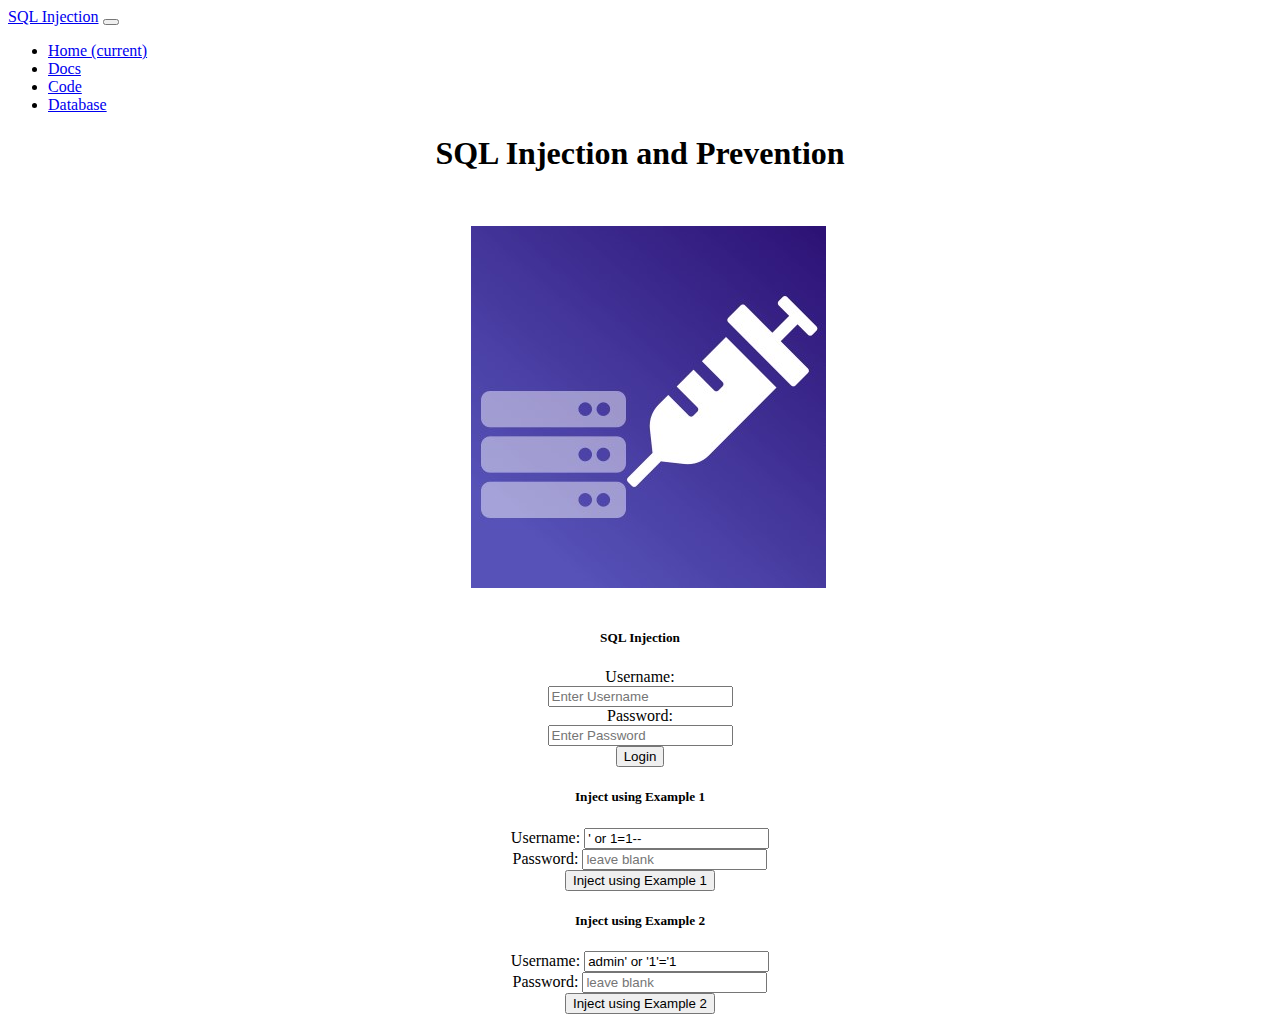
<file: SQL-Injection-main/index.html>
<!DOCTYPE html>
<html>
	<head>
		<meta charset="UTF-8">
		<meta name="viewport" content="width=device-width, initial-scale=1.0">
		<title> SQL Injection and Prevention </title>
		<link rel="icon" type="image/png"
			href="https://www.google.com/s2/favicons?domain=https://www.apachefriends.org/index.html">
	</head>
	<link rel="stylesheet" href="https://cdn.jsdelivr.net/npm/bootstrap@4.5.3/dist/css/bootstrap.min.css" integrity="sha384-TX8t27EcRE3e/ihU7zmQxVncDAy5uIKz4rEkgIXeMed4M0jlfIDPvg6uqKI2xXr2" crossorigin="anonymous">
	<link rel="stylesheet" href="./styles/style.css">
	<body>
		<div class="nav-container">
			<nav class="navbar navbar-expand-lg navbar-dark bg-dark">
			<a class="navbar-brand" href="#">SQL Injection</a>
			<button class="navbar-toggler" type="button" data-toggle="collapse" data-target="#navbarSupportedContent" aria-controls="navbarSupportedContent" aria-expanded="false" aria-label="Toggle navigation">
			<span class="navbar-toggler-icon"></span>
			</button>
		
			<div class="collapse navbar-collapse" id="navbarSupportedContent">
			<ul class="navbar-nav mr-auto">
				<li class="nav-item active">
				<a class="nav-link" href="#">Home <span class="sr-only">(current)</span></a>
				</li>
				<li class="nav-item">
				<a class="nav-link" href="view/docs.html">Docs</a>
				</li>
				<li class="nav-item">
				<a class="nav-link" href="view/code.html">Code</a>
				</li>
				<li class="nav-item">
					<a class="nav-link" href="view/database.html">Database</a>
				</li>
				
			</ul>
			</div>
			</nav>
		</div>
		<h1> SQL Injection and Prevention </h1>
		<div class="card-container">
			<div class="card mb-3" style="max-width: 540px;">
				<div class="row no-gutters">
				<div class="col-md-4">
					<img src="./content/assets/index/SQL-Injection.jpg" class="card-img" alt="Server with injection">
				</div>
				<div class="col-md-8">
					<div class="card-body">
					<h5 class="card-title">SQL Injection</h5>

					<form action="login.php" method="get">
						<label for="fname">Username:</label><br>
						<input type="text" id="uname" name="uname" placeholder="Enter Username"><br>
						<label for="lname">Password:</label><br>
						<input type="password" id="pass" name="pass" placeholder="Enter Password"><br>
						<input type="submit" id="btn" value="Login">
					</form>
					</div>
				</div>
				</div>
			</div>
		</div>
			<div class="card-deck">
				<div class="card">
							<div class="card-body">
								<h5 class="card-title">Inject using Example 1</h5>
								<p class="card-text">
									<form>
										<label for="fname">Username:</label>
										<input type="text" id="uname1" name="uname" value="' or 1=1-- "><br>
										<label for="lname">Password:</label>
										<input type="password" id="pass1" name="pass" placeholder="leave blank"><br>
										<input type="submit" id="btn" value="Inject using Example 1"  onclick="myFunction1()">
									</form>
								</p>
							</div>
				</div>
				<div class="card">
							<div class="card-body">
								<h5 class="card-title">Inject using Example 2</h5>
								<p class="card-text">
									<form>
										<label for="fname">Username:</label>
										<input type="text" id="uname2" name="uname" value="admin' or '1'='1"><br>
										<label for="lname">Password:</label>
										<input type="password" id="pass2" name="pass" placeholder="leave blank"><br>
										<input type="submit" id="btn" value="Inject using Example 2"  onclick="myFunction2()">
									</form>
								</p>
							</div>
				</div>
			</div>
		<script src="./scripts/script.js"></script>
	</body>
</html>
</file>
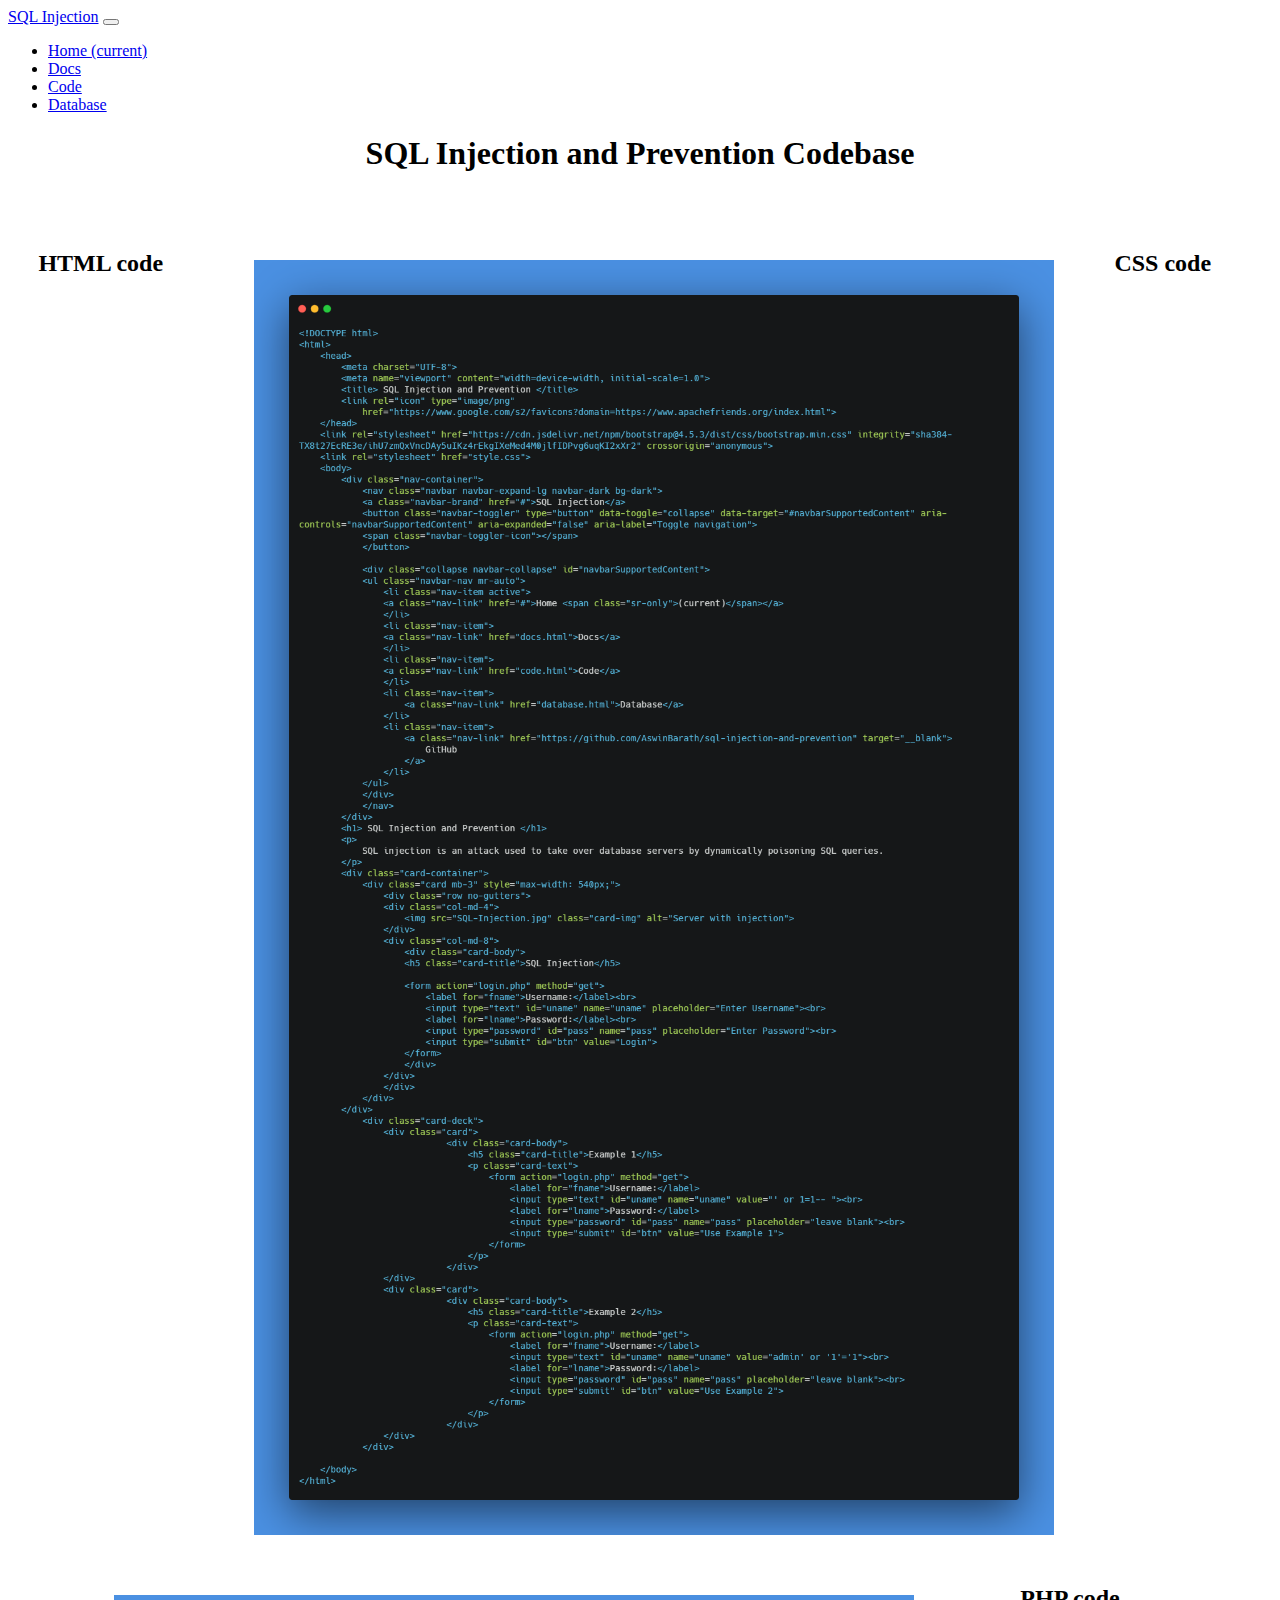
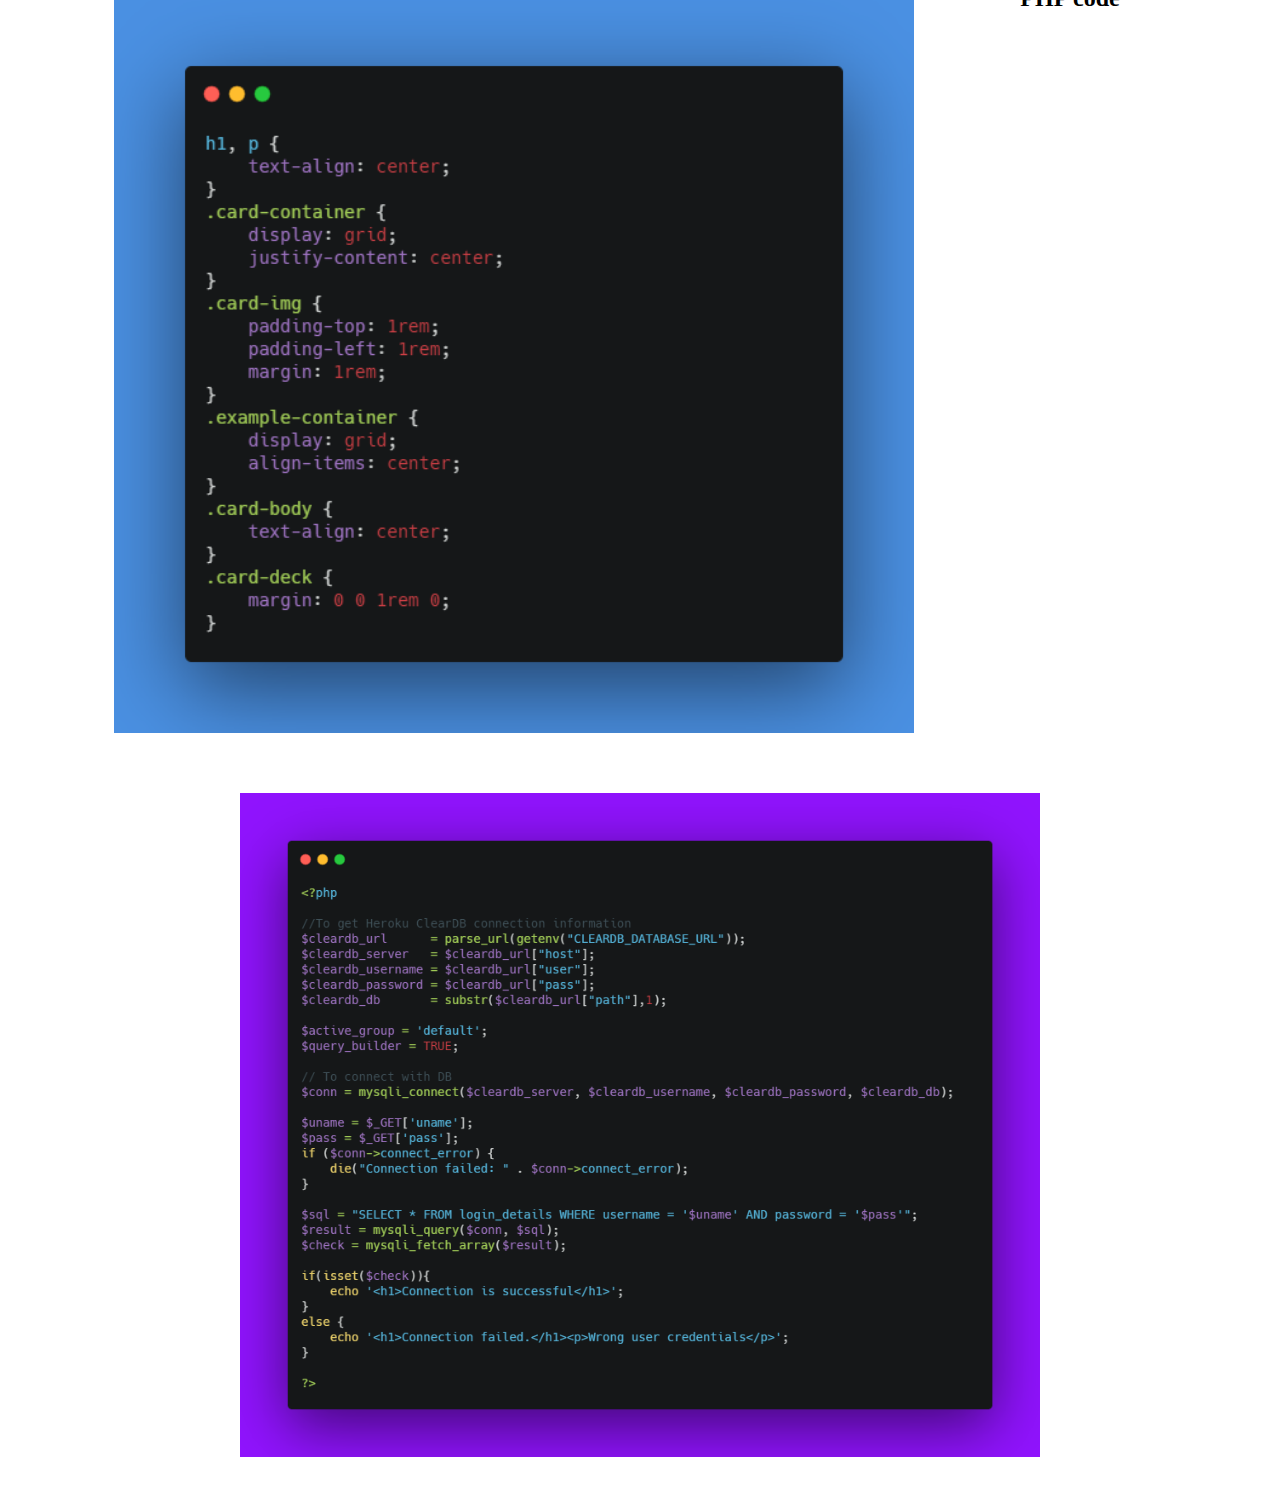
<file: SQL-Injection-main/view/code.html>
<!DOCTYPE html>
<html>
	<head>
		<meta charset="UTF-8">
		<meta name="viewport" content="width=device-width, initial-scale=1.0">
		<title> SQL Injection and Prevention </title>
		<link rel="icon" type="image/png"
			href="https://www.google.com/s2/favicons?domain=https://www.apachefriends.org/index.html">
	</head>
	<link rel="stylesheet" href="https://cdn.jsdelivr.net/npm/bootstrap@4.5.3/dist/css/bootstrap.min.css" integrity="sha384-TX8t27EcRE3e/ihU7zmQxVncDAy5uIKz4rEkgIXeMed4M0jlfIDPvg6uqKI2xXr2" crossorigin="anonymous">
	<link rel="stylesheet" href="../styles/style_code.css">
	<body>
		<div class="nav-container">
			<nav class="navbar navbar-expand-lg navbar-dark bg-dark">
			<a class="navbar-brand" href="#">SQL Injection</a>
			<button class="navbar-toggler" type="button" data-toggle="collapse" data-target="#navbarSupportedContent" aria-controls="navbarSupportedContent" aria-expanded="false" aria-label="Toggle navigation">
			<span class="navbar-toggler-icon"></span>
			</button>
		
			<div class="collapse navbar-collapse" id="navbarSupportedContent">
			<ul class="navbar-nav mr-auto">
				<li class="nav-item">
				<a class="nav-link" href="../index.html">Home <span class="sr-only">(current)</span></a>
				</li>
				<li class="nav-item">
				<a class="nav-link" href="./docs.html">Docs</a>
				</li>
				<li class="nav-item">
				<a class="nav-link" href="#">Code</a>
				</li>
				<li class="nav-item">
					<a class="nav-link" href="./database.html">Database</a>
				</li>
				
			</ul>
			</div>
			</nav>
        </div>
        
        
        <header>
            <h1> SQL Injection and Prevention Codebase</h1>
        </header>
        <br>
        <br>
        <section>
            <div class="container">
                <h2>HTML code</h2><br>
                <img src="../content/assets/code/html.png"
                    alt="HTML code">
                <h2>CSS code</h2><br>
                <img src="../content/assets/code/css.png"
                    alt="CSS code">
                <h2>PHP code</h2><br>
                <img src="../content/assets/code/php.png"
                    alt="PHP code">
            </div>
        </section>
        
	</body>
</html>
</file>
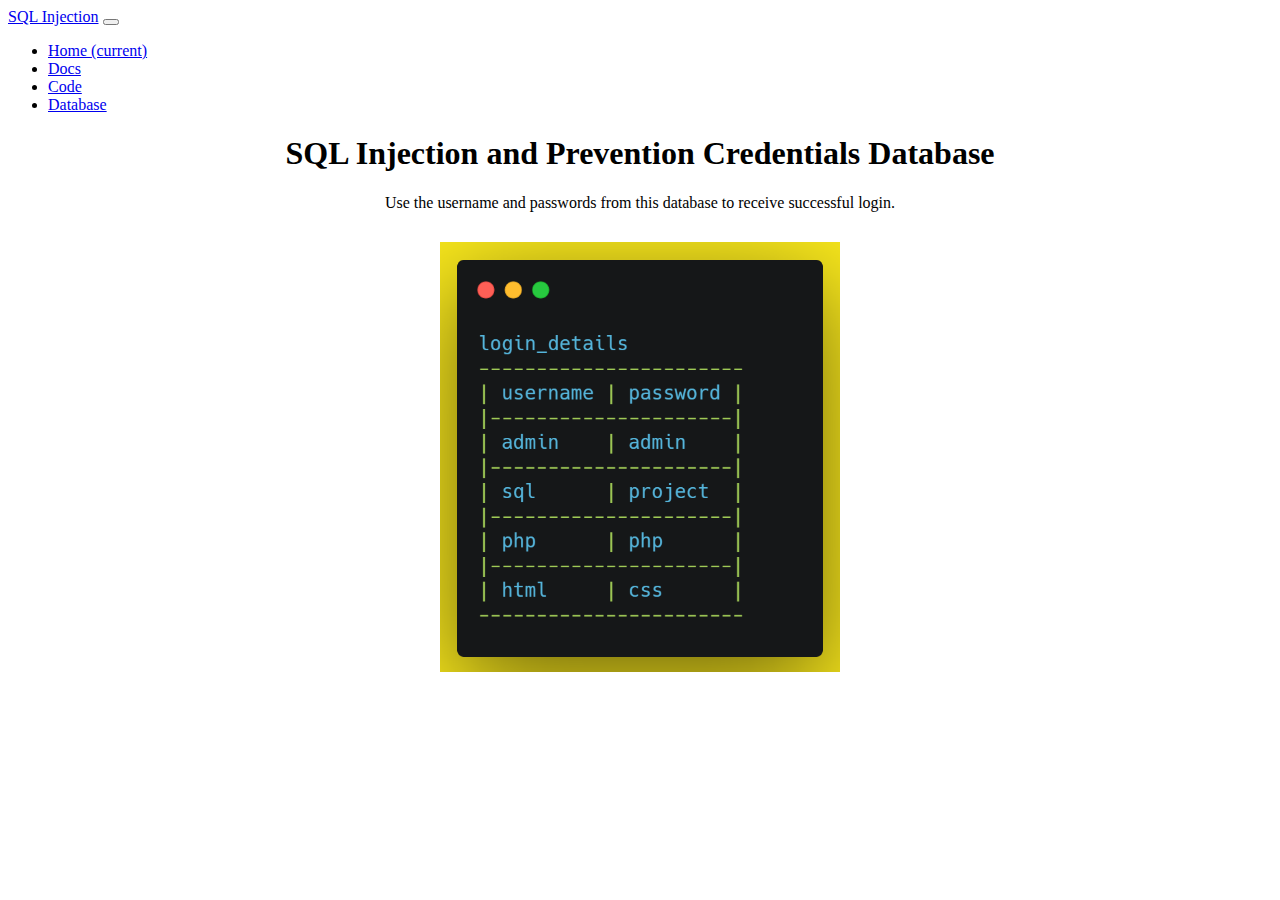
<file: SQL-Injection-main/view/database.html>
<!DOCTYPE html>
<html>
	<head>
		<meta charset="UTF-8">
		<meta name="viewport" content="width=device-width, initial-scale=1.0">
		<title> SQL Injection and Prevention </title>
		<link rel="icon" type="image/png"
			href="https://www.google.com/s2/favicons?domain=https://www.apachefriends.org/index.html">
	</head>
	<link rel="stylesheet" href="https://cdn.jsdelivr.net/npm/bootstrap@4.5.3/dist/css/bootstrap.min.css" integrity="sha384-TX8t27EcRE3e/ihU7zmQxVncDAy5uIKz4rEkgIXeMed4M0jlfIDPvg6uqKI2xXr2" crossorigin="anonymous">
	<link rel="stylesheet" href="../styles/style_database.css">
	<body>
		<div class="nav-container">
			<nav class="navbar navbar-expand-lg navbar-dark bg-dark">
			<a class="navbar-brand" href="#">SQL Injection</a>
			<button class="navbar-toggler" type="button" data-toggle="collapse" data-target="#navbarSupportedContent" aria-controls="navbarSupportedContent" aria-expanded="false" aria-label="Toggle navigation">
			<span class="navbar-toggler-icon"></span>
			</button>
		
			<div class="collapse navbar-collapse" id="navbarSupportedContent">
			<ul class="navbar-nav mr-auto">
				<li class="nav-item">
				<a class="nav-link" href="../index.html">Home <span class="sr-only">(current)</span></a>
				</li>
				<li class="nav-item">
				<a class="nav-link" href="./docs.html">Docs</a>
				</li>
				<li class="nav-item">
				<a class="nav-link" href="./code.html">Code</a>
				</li>
				<li class="nav-item">
					<a class="nav-link" href="#">Database</a>
				</li>
				
			</ul>
			</div>
			</nav>
		</div>
		<h1> SQL Injection and Prevention Credentials Database</h1>
		<p>
			Use the username and passwords from this database to receive successful login.
        </p>
        <img src="../content/assets/database/database.png">
	</body>
</html>
</file>
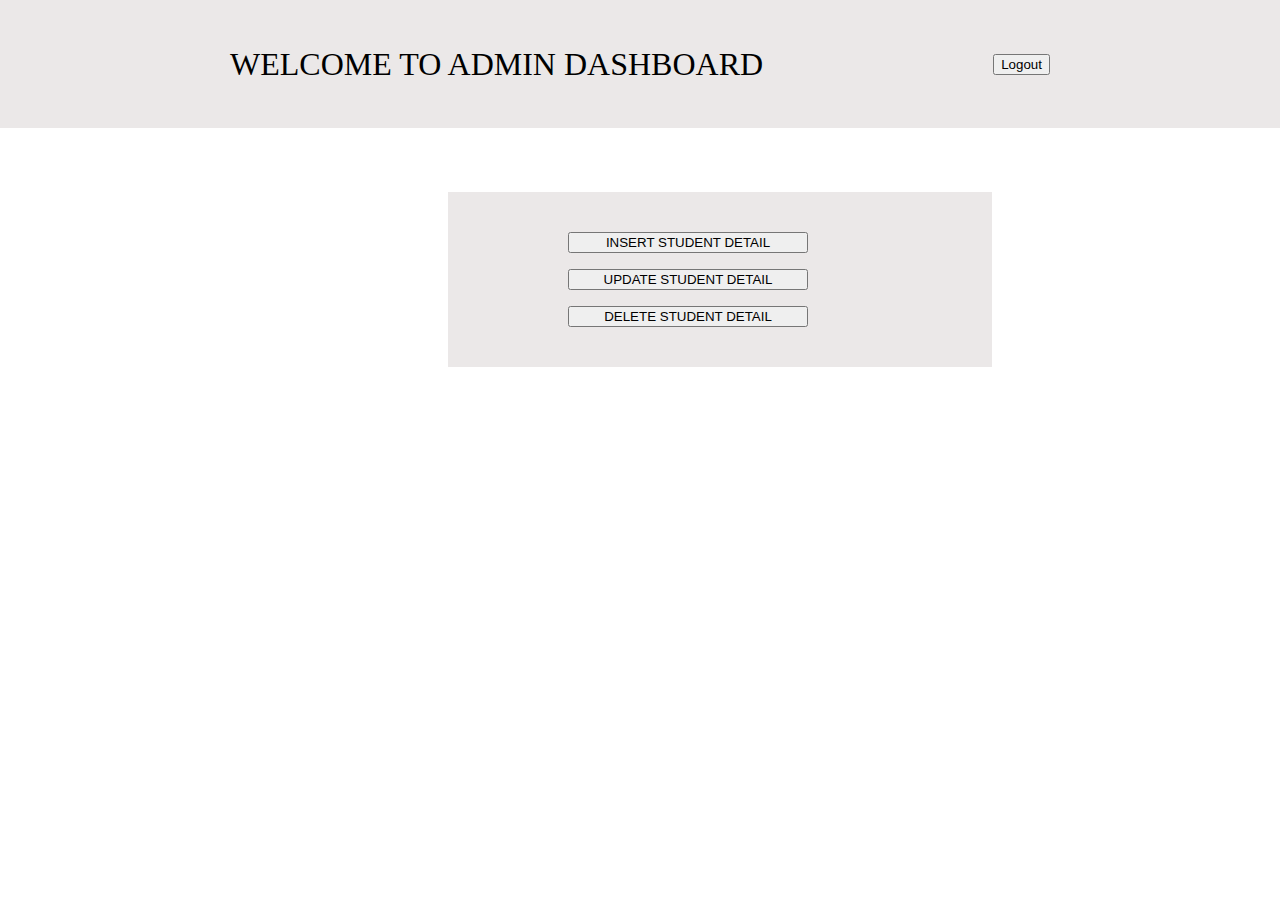
<file: SQL injection UI/UI design/dashboardPage/dashboardPage.html>
<!DOCTYPE html>
<html lang="en">
<head>
    <meta charset="UTF-8">
    <meta http-equiv="X-UA-Compatible" content="IE=edge">
    <meta name="viewport" content="width=device-width, initial-scale=1.0">
    <title>Document</title>
    <link href="https://cdn.jsdelivr.net/npm/bootstrap@5.1.3/dist/css/bootstrap.min.css" rel="stylesheet" integrity="sha384-1BmE4kWBq78iYhFldvKuhfTAU6auU8tT94WrHftjDbrCEXSU1oBoqyl2QvZ6jIW3" crossorigin="anonymous">
    <link rel="stylesheet" href="dashboardPage.style.css">
</head>
<body>
    <div class="header">
        <div class="header-content"><p>WELCOME TO ADMIN DASHBOARD</p></div>
        <div class="logout-button"><button type="button" onclick="location.href='http://localhost/sql-injection-manav/SQL-Injection-main/'"class="btn btn-success">Logout</button></div>
    </div>
    <div class="main">
        <form  method="get" action="dashboardPageInsert.php">
            <div class="insert"><button type="submit" name="insert" value="insert"class="btn btn-primary">INSERT STUDENT DETAIL</button></div>
        </form>
        
        <form action="dashboardPageUpdate.php" method="get">
            <div class="update"><button type="submit" name="update" value="update" class="btn btn-primary">UPDATE STUDENT DETAIL</button></div>
        </form>
    
        <form action="dashboardPageDelete.php" method="get">
            <div class="delete"><button type="submit" name="delete" value="delete"class="btn btn-primary">DELETE STUDENT DETAIL</button></div> 
    
        </form>
    </div>
    

</body>

</html>
</file>
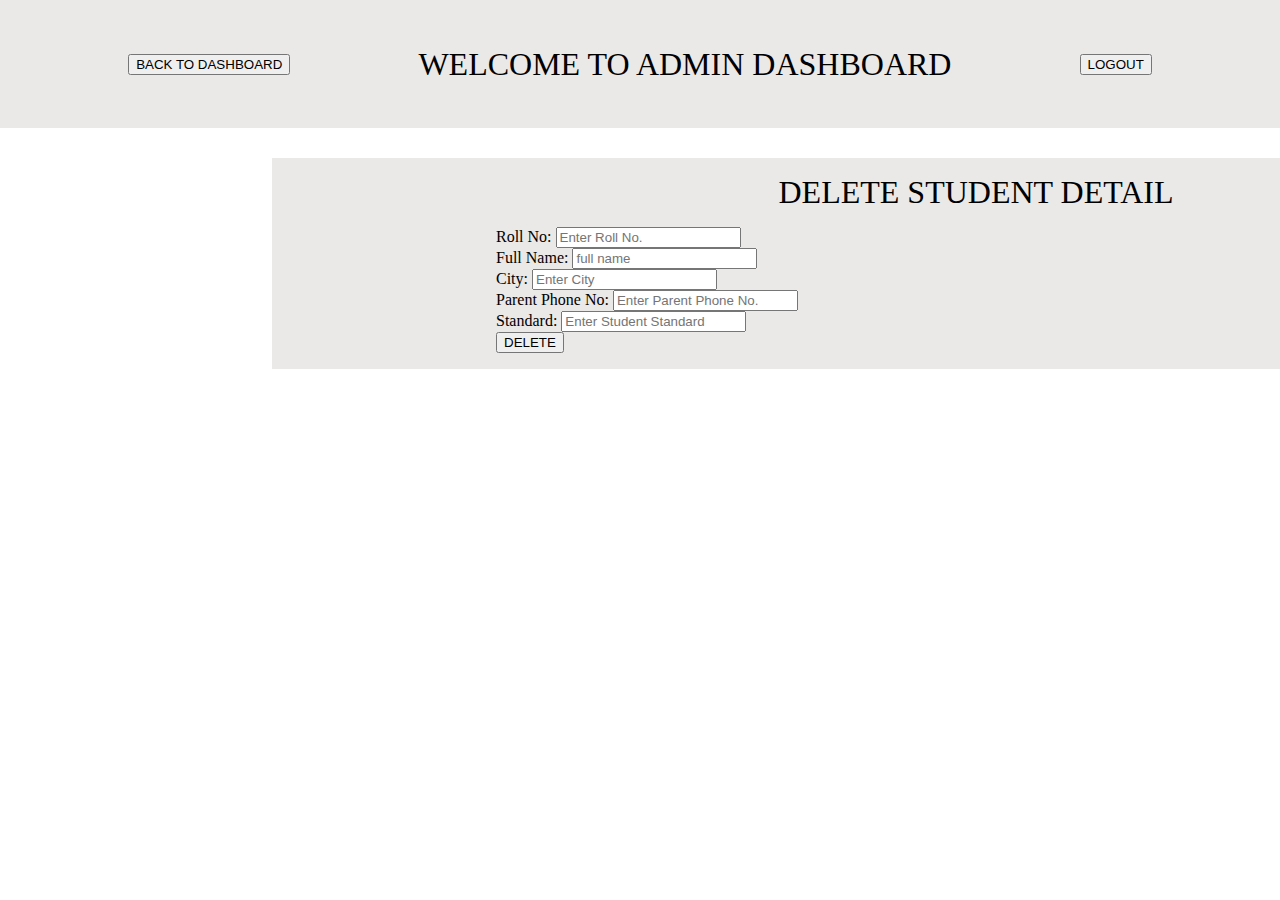
<file: SQL injection UI/UI design/deletePage/deleteStudentDetail.html>
<!DOCTYPE html>
<html lang="en">
<head>
    <meta charset="UTF-8">
    <meta http-equiv="X-UA-Compatible" content="IE=edge">
    <meta name="viewport" content="width=device-width, initial-scale=1.0">
    <title>Document</title>
    <link href="https://cdn.jsdelivr.net/npm/bootstrap@5.1.3/dist/css/bootstrap.min.css" rel="stylesheet" integrity="sha384-1BmE4kWBq78iYhFldvKuhfTAU6auU8tT94WrHftjDbrCEXSU1oBoqyl2QvZ6jIW3" crossorigin="anonymous">
    <link rel="stylesheet" href="deleteStudentDetail.style.css">
</head>
<body>
    <div class="header">
        <div class="dashboard-return-button"><button type="button" onclick="location.href='http://localhost/sql-injection-manav/SQL%20injection%20UI/UI%20design/dashboardPage/dashboardPage.html'" class="btn btn-success">BACK TO DASHBOARD</button></div>
        <div class="header-content"><p>WELCOME TO ADMIN DASHBOARD</p></div>
        <div class="logout-button"><button type="button" onclick="location.href='http://localhost/sql-injection-manav/SQL-Injection-main/'" class="btn btn-success">LOGOUT</button></div>
    </div>
    <div class="main">
        <div class="content">DELETE STUDENT DETAIL</div>
        <form action="deleteStudentDetails.php" method="get">
            <div class="mb-3">
                <label for="exampleFormControlInput1" class="form-label">Roll No:</label>
                <input type="text" name="rollno" class="form-control" id="exampleFormControlInput1" placeholder="Enter Roll No.">
            </div>
            <div class="mb-3">
                <label for="exampleFormControlInput1" class="form-label">Full Name:</label>
                <input type="text" class="form-control" name="name" id="exampleFormControlInput1" placeholder="full name">
            </div>
            <div class="mb-3">
                <label for="exampleFormControlInput1" class="form-label">City:</label>
                <input type="text" class="form-control" name="city" id="exampleFormControlInput1" placeholder="Enter City">
            </div>
            <div class="mb-3">
                <label for="exampleFormControlInput1" class="form-label">Parent Phone No:</label>
                <input type="number" class="form-control" name="phoneno" id="exampleFormControlInput1" placeholder="Enter Parent Phone No.">
            </div>
            <div class="mb-3">
                <label for="exampleFormControlInput1" class="form-label">Standard:</label>
                <input type="number" class="form-control" name="standard" id="exampleFormControlInput1" placeholder="Enter Student Standard">
            </div>
        
            <div class="insert-button"><button type="submit" class="btn btn-success">DELETE</button></div>
        </form>
    </div>
</body>
</html>
</file>
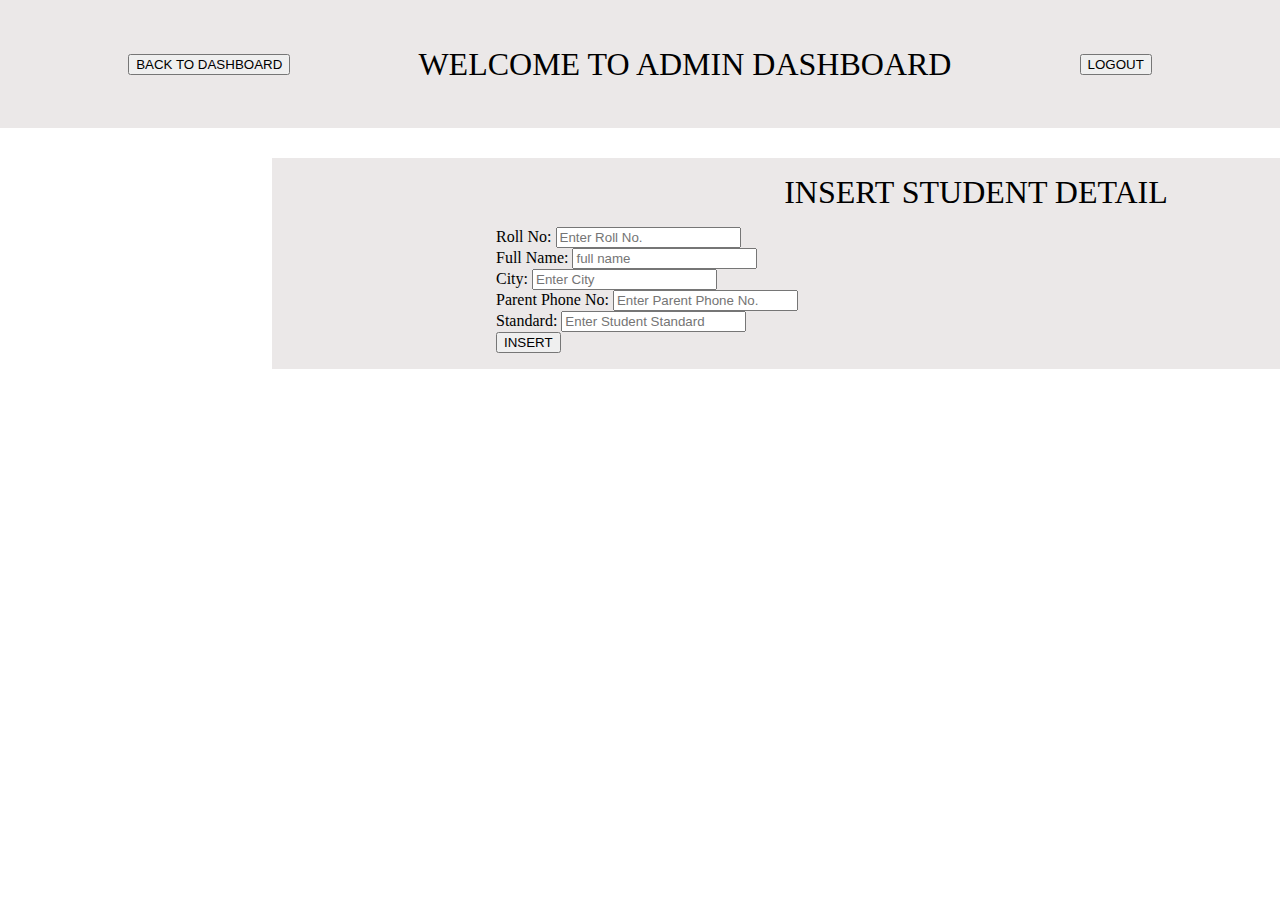
<file: SQL injection UI/UI design/insertPage/insertStudentDetailPage.html>
<!DOCTYPE html>
<html lang="en">
<head>
    <meta charset="UTF-8">
    <meta http-equiv="X-UA-Compatible" content="IE=edge">
    <meta name="viewport" content="width=device-width, initial-scale=1.0">
    <title>Document</title>
    <!-- CSS only -->
    <link href="https://cdn.jsdelivr.net/npm/bootstrap@5.1.3/dist/css/bootstrap.min.css" rel="stylesheet" integrity="sha384-1BmE4kWBq78iYhFldvKuhfTAU6auU8tT94WrHftjDbrCEXSU1oBoqyl2QvZ6jIW3" crossorigin="anonymous">
    <link rel="stylesheet" href="insertStudentDetail.style.css">
</head>
<body>
    <div class="header">
        <div class="dashboard-return-button"><button type="button" class="btn btn-success">BACK TO DASHBOARD</button></div>
        <div class="header-content"><p>WELCOME TO ADMIN DASHBOARD</p></div>
        <div class="logout-button"><button type="button" class="btn btn-success">LOGOUT</button></div>
    </div>
    <div class="main">
        <div class="content">INSERT STUDENT DETAIL</div>
        <div class="mb-3">
            <label for="exampleFormControlInput1" class="form-label">Roll No:</label>
            <input type="text" class="form-control" id="exampleFormControlInput1" placeholder="Enter Roll No.">
        </div>
        <div class="mb-3">
            <label for="exampleFormControlInput1" class="form-label">Full Name:</label>
            <input type="text" class="form-control" id="exampleFormControlInput1" placeholder="full name">
        </div>
        <div class="mb-3">
            <label for="exampleFormControlInput1" class="form-label">City:</label>
            <input type="text" class="form-control" id="exampleFormControlInput1" placeholder="Enter City">
        </div>
        <div class="mb-3">
            <label for="exampleFormControlInput1" class="form-label">Parent Phone No:</label>
            <input type="number" class="form-control" id="exampleFormControlInput1" placeholder="Enter Parent Phone No.">
        </div>
        <div class="mb-3">
            <label for="exampleFormControlInput1" class="form-label">Standard:</label>
            <input type="text" class="form-control" id="exampleFormControlInput1" placeholder="Enter Student Standard">
        </div>
    
        <div class="insert-button"><button type="button" class="btn btn-success">INSERT</button></div>
    </div>
</body>
</html>
</file>
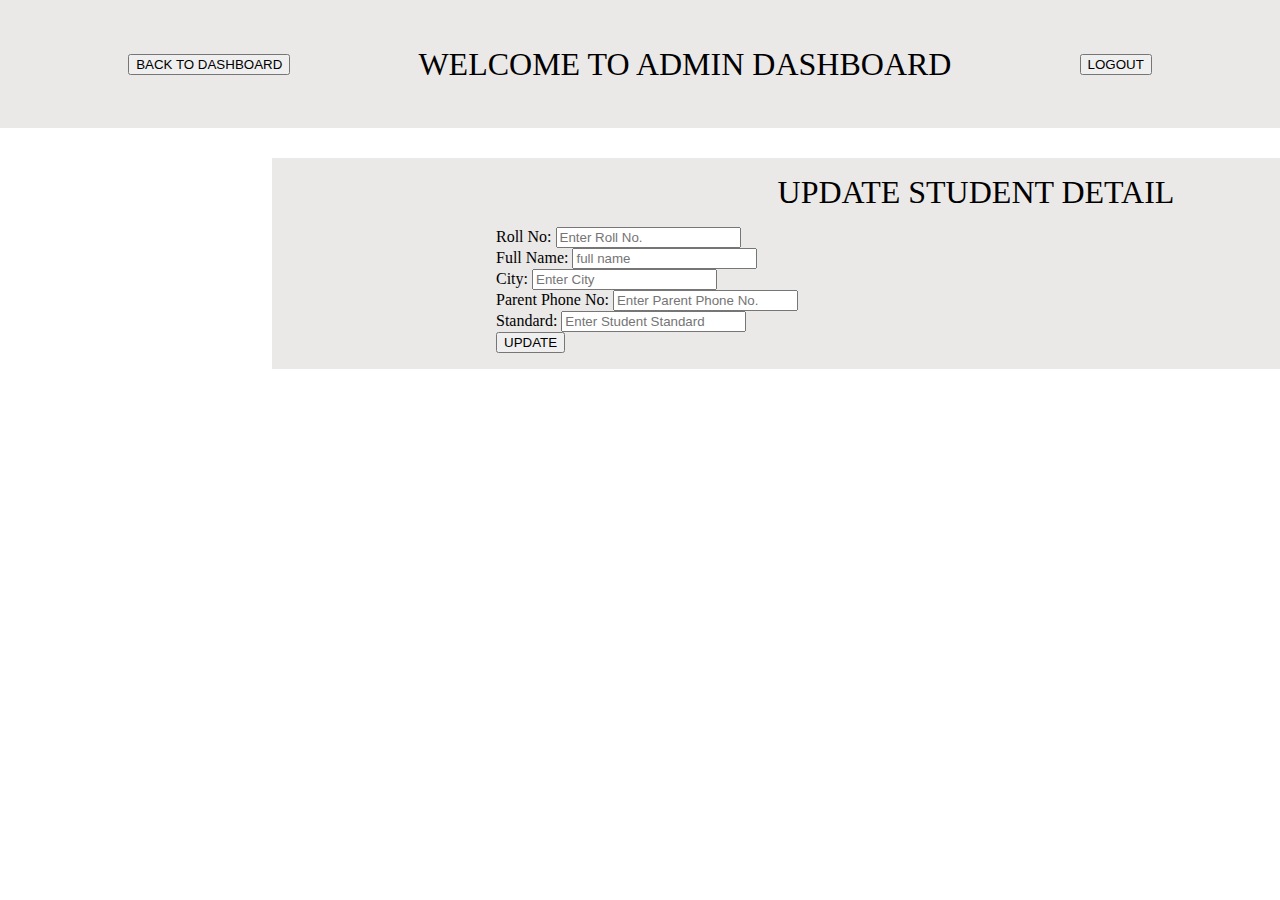
<file: SQL injection UI/UI design/updatePage/updateStudentDetail.html>
<!DOCTYPE html>
<html lang="en">
<head>
    <meta charset="UTF-8">
    <meta http-equiv="X-UA-Compatible" content="IE=edge">
    <meta name="viewport" content="width=device-width, initial-scale=1.0">
    <title>Document</title>
    <link href="https://cdn.jsdelivr.net/npm/bootstrap@5.1.3/dist/css/bootstrap.min.css" rel="stylesheet" integrity="sha384-1BmE4kWBq78iYhFldvKuhfTAU6auU8tT94WrHftjDbrCEXSU1oBoqyl2QvZ6jIW3" crossorigin="anonymous">
    <link rel="stylesheet" href="../insertPage/insertStudentDetail.style.css">
</head>
<body>
    <div class="header">
        <div class="dashboard-return-button"><button type="button" onclick="location.href='http://localhost/sql-injection-manav/SQL%20injection%20UI/UI%20design/dashboardPage/dashboardPage.html'" class="btn btn-success">BACK TO DASHBOARD</button></div>
        <div class="header-content"><p>WELCOME TO ADMIN DASHBOARD</p></div>
        <div class="logout-button"><button type="button" onclick="location.href='http://localhost/sql-injection-manav/SQL-Injection-main/'" class="btn btn-success">LOGOUT</button></div>
    </div>
    <div class="main">
        <div class="content">UPDATE STUDENT DETAIL</div>
        <form action="updateStudentDetails.php" method="get">
            <div class="mb-3">
                <label for="exampleFormControlInput1" class="form-label">Roll No:</label>
                <input type="text" name="rollno" class="form-control" id="exampleFormControlInput1" placeholder="Enter Roll No.">
            </div>
            <div class="mb-3">
                <label for="exampleFormControlInput1" class="form-label">Full Name:</label>
                <input type="text" class="form-control" name="name" id="exampleFormControlInput1" placeholder="full name">
            </div>
            <div class="mb-3">
                <label for="exampleFormControlInput1" class="form-label">City:</label>
                <input type="text" class="form-control" name="city" id="exampleFormControlInput1" placeholder="Enter City">
            </div>
            <div class="mb-3">
                <label for="exampleFormControlInput1" class="form-label">Parent Phone No:</label>
                <input type="number" class="form-control" name="phoneno" id="exampleFormControlInput1" placeholder="Enter Parent Phone No.">
            </div>
            <div class="mb-3">
                <label for="exampleFormControlInput1" class="form-label">Standard:</label>
                <input type="number" class="form-control" name="standard" id="exampleFormControlInput1" placeholder="Enter Student Standard">
            </div>
        
            <div class="insert-button"><button type="submit" class="btn btn-success">UPDATE</button></div>
        </form>
    </div>
</body>
</html>
</file>
<file: SQL-Injection-main/styles/style.css>
h1, p {
    text-align: center;
}

.card-container {
    display: grid;
    justify-content: center;
}

.card-img {
    padding-top: 1rem;
    padding-left: 1rem;
    margin: 1rem;
}

.example-container {
    display: grid;
    align-items: center;
}

.card-body {
    text-align: center;

}

.card-deck {
    margin: 0 0 1rem 0;
}
</file>
<file: SQL-Injection-main/styles/style_code.css>
h1,h2, p {
    text-align: center;
}

.container {
    display: flex;
    flex-wrap: wrap;
    justify-content: space-evenly;
}

img {
    width: 800px;
    margin: 30px;
    transition: all 1s;
}

img:hover{
    transform: scale(1.1);
}
</file>
<file: SQL-Injection-main/styles/style_database.css>
h1,h2, p {
    text-align: center;
}

.container {
    display: flex;
    flex-wrap: wrap;
    justify-content: center;
}

img {
    width: 400px;
    margin: 30px;
    transition: all 1s;
    display: block;
    margin-left: auto;
    margin-right: auto;
}

img:hover{
    transform: scale(1.1);
}
</file>
<file: SQL injection UI/UI design/dashboardPage/dashboardPage.style.css>
body{
    margin: 0;
}
.header{
    background-color: rgb(235, 232, 232);
    height: 8rem;
    display: flex;
    align-items: center;
    justify-content: space-evenly;
}
.header p{
    font-size: 2rem;

}
.main{
    background-color: rgb(235, 232, 232);
    margin-top: 4rem;
    margin-left: 35vw;
    padding: 2rem;
    width: 30rem;
    display: flex;
    flex-direction: column;
    justify-content: center;
}
.main button{
    margin: 0.5rem;
    width: 15rem;
    margin-left: 5.5rem;
}
</file>
<file: SQL injection UI/UI design/deletePage/deleteStudentDetail.style.css>
body{
    margin: 0;
}
.header{
    background-color: rgb(235, 232, 232);
    height: 8rem;
    display: flex;
    align-items: center;
    justify-content: space-evenly;
}
.header p{
    font-size: 2rem;

}
.main{
    margin-top: 1.9rem;
    background-color: rgb(235, 232, 232);
    width: 60rem;
    padding: 1rem 14rem;
    margin-left: 17rem;
}
.content{
    font-size: 2rem;
    text-align: center;
    padding-bottom: 1rem;
}
</file>
<file: SQL injection UI/UI design/insertPage/insertStudentDetail.style.css>
body{
    margin: 0;
}
.header{
    background-color: rgb(235, 232, 232);
    height: 8rem;
    display: flex;
    align-items: center;
    justify-content: space-evenly;
}
.header p{
    font-size: 2rem;

}
.main{
    margin-top: 1.9rem;
    background-color: rgb(235, 232, 232);
    width: 60rem;
    padding: 1rem 14rem;
    margin-left: 17rem;
}
.content{
    font-size: 2rem;
    text-align: center;
    padding-bottom: 1rem;
}
</file>
